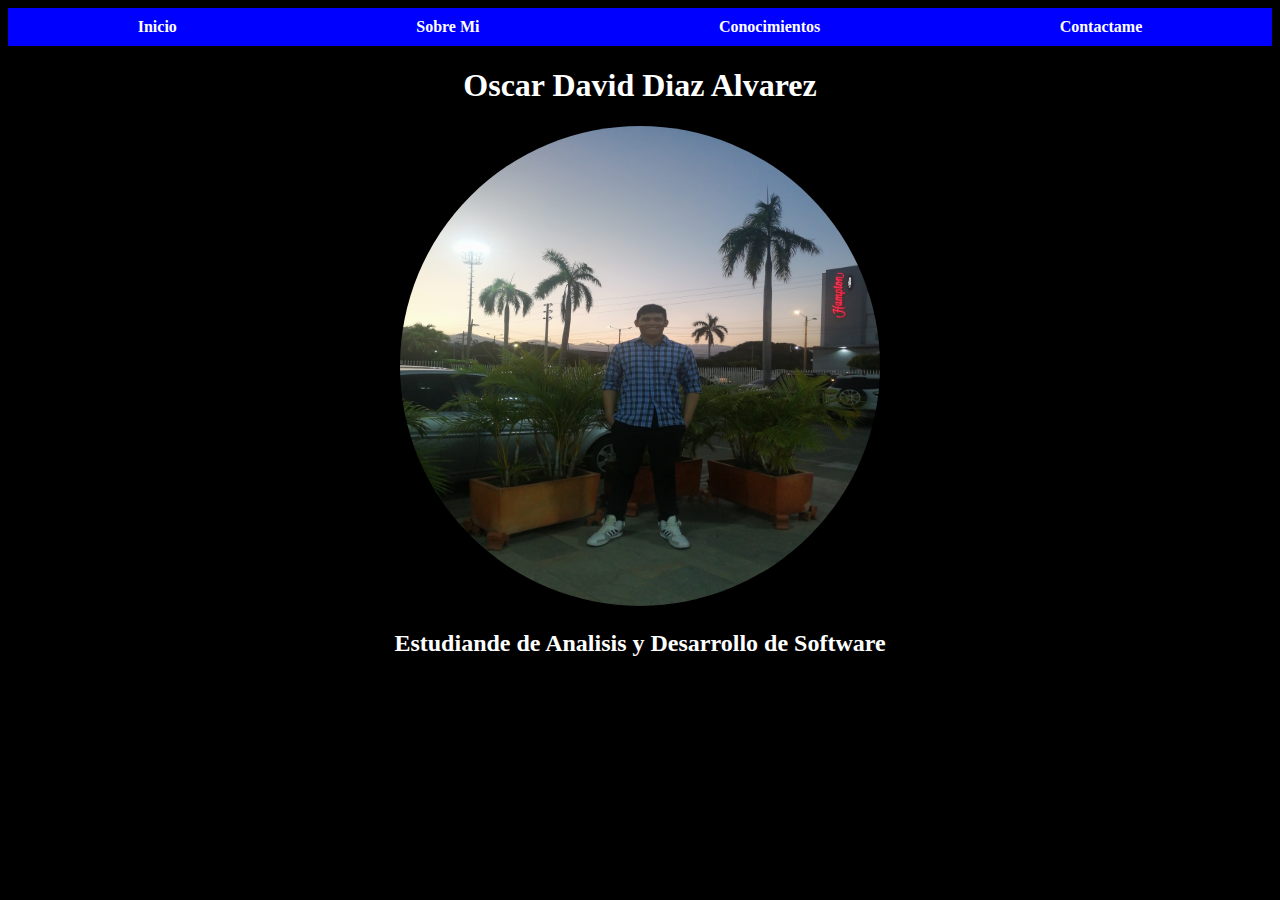
<file: index.html>
<!DOCTYPE html>
<html lang="en">
<head>
    <meta charset="UTF-8">
    <meta name="viewport" content="width=device-width, initial-scale=1.0">
    <link rel="stylesheet" href="style.css">
    <title>CV</title>
</head>
<body>

    <!--En esta seccion estan los enlaces para moverse por la pagina -->
    <center>
    
        <nav>
            <a href="index.html">Inicio</a>
            <a href="Info.html">Sobre Mi</a>
            <a href="conocimientos.html">Conocimientos</a>
            <a href="social.html">Contactame</a>
        </nav>

    <h1>Oscar David Diaz Alvarez</h1>
 
    <div>
        <img id="Fotito" src="Imagen/IMG_20230502_182025.jpg" width="700" height="650">
    </div>


    <h2>Estudiande de Analisis y Desarrollo de Software</h2>
    
    </center>
</body>
</html>
</file>
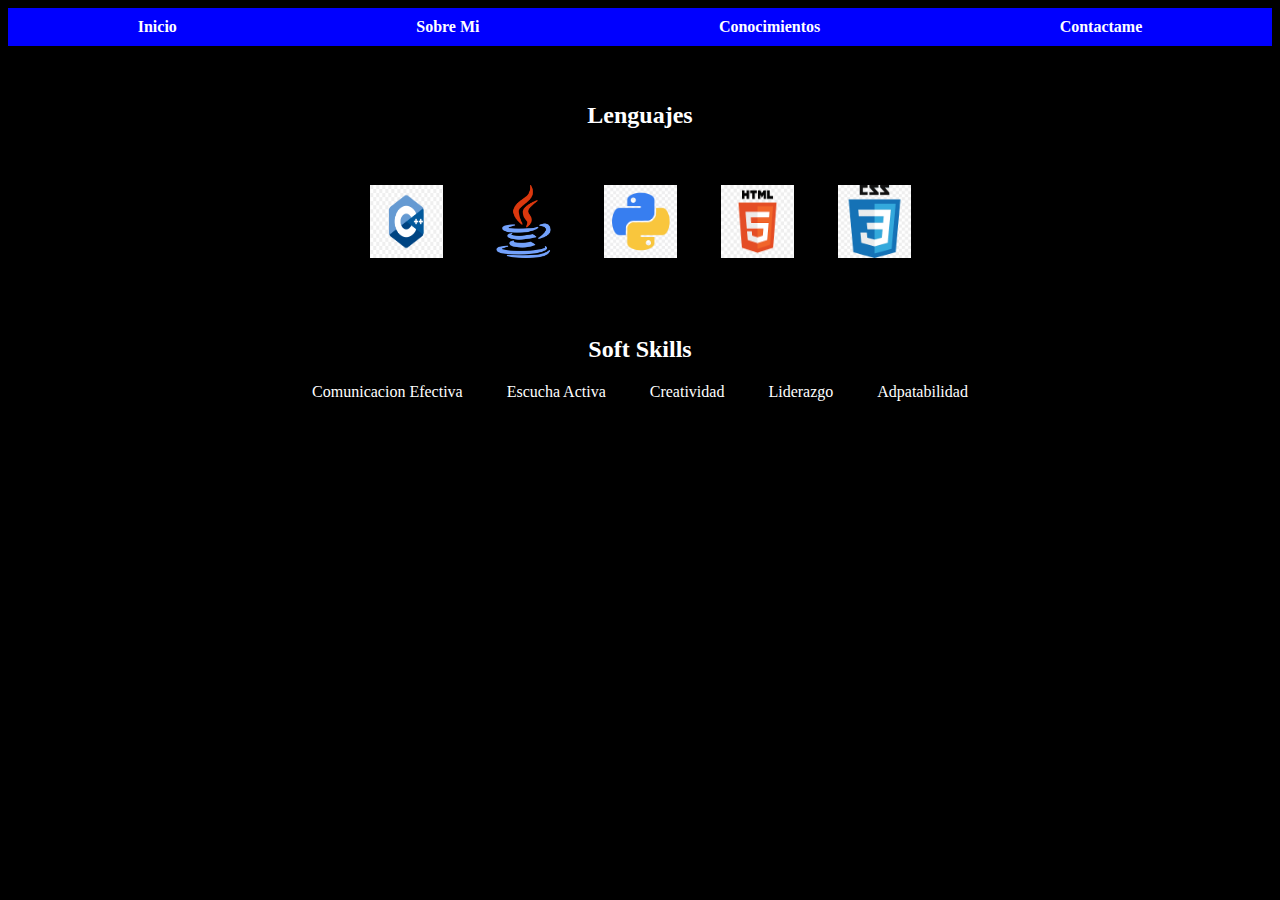
<file: conocimientos.html>
<!DOCTYPE html>
<html lang="en">
<head>
    <meta charset="UTF-8">
    <meta name="viewport" content="width=device-width, initial-scale=1.0">
    <link rel="stylesheet" href="style.css">
    <title>Conocimientos</title>
</head>
<body>
    <center>
    <nav>
        <a href="index.html">Inicio</a>
        <a href="Info.html">Sobre Mi</a>
        <a href="conocimientos.html">Conocimientos</a>
        <a href="social.html">Contactame</a>
    </nav>
    </center>
    <br>
    <br>
    <center>
    <h2 id="Tecnicas">Lenguajes</h2>
    </center>
    <br>
    <br>
<div id="Lista2">
 <ul>
    <li><img id="C" src="Imagen/C++ 2.png" width="73" height="73" alt="C++"></li>
    <li><img id="J" src="Imagen/Java.png" width="73" height="73" alt="Java"></li>
    <li><img id="P" src="Imagen/python.png" width="73" height="73" alt="Python"></li>
    <li><img id="HT" src="Imagen/html.png" width="73" height="73" alt="HTMl5"></li>
    <li><img id="Css" src="Imagen/css.png" width="73" height="73" alt="CSS"></li>
 </ul>   
</div>
<br>
<br>
<br>
    <center>
<h2 id="Virtudes">Soft Skills</h2>
    </center>
<div id="lista1">
<ul>
    <li>Comunicacion Efectiva</li>
    <li>Escucha Activa</li>
    <li>Creatividad</li>
    <li>Liderazgo</li>
    <li>Adpatabilidad</li>

</ul>
</div>

<br>
</body>
</html>
</file>
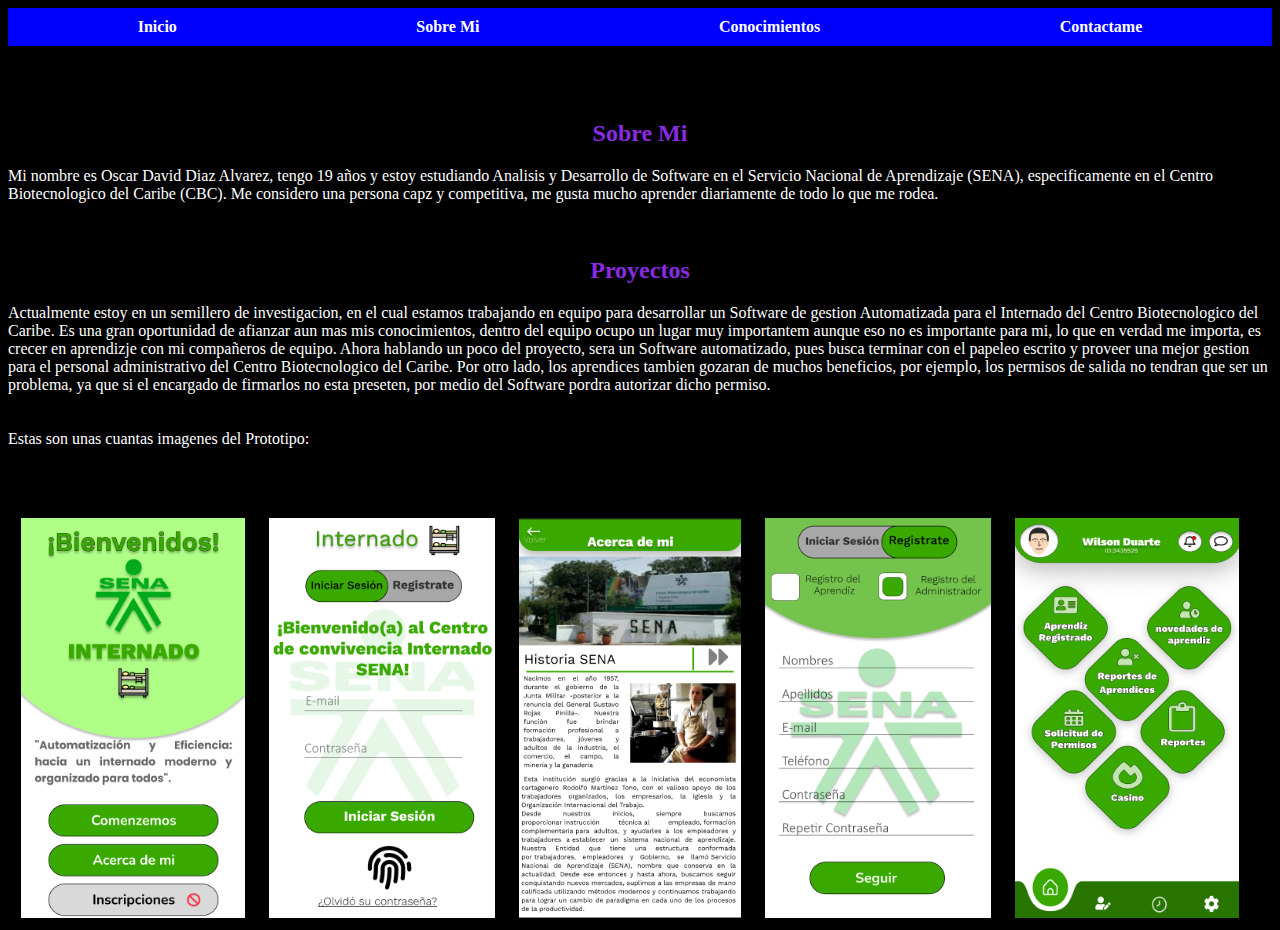
<file: Info.html>
<!DOCTYPE html>
<html lang="en">
<head>
    <meta charset="UTF-8">
    <meta name="viewport" content="width=device-width, initial-scale=1.0">
    <link rel="stylesheet" href="style.css">
    <title>SobreMi</title>
</head>
<body>
    <center>
    <nav>
        <a href="index.html">Inicio</a>
        <a href="Info.html">Sobre Mi</a>
        <a href="conocimientos.html">Conocimientos</a>
        <a href="social.html">Contactame</a>
    </nav>
    </center> 
    <br>
    <br>
    <br>
    <h2 id="Yo">Sobre Mi</h2>
    <p>Mi nombre es Oscar David Diaz Alvarez, tengo 19 años y estoy estudiando Analisis y Desarrollo de Software en el Servicio Nacional de Aprendizaje (SENA), especificamente en el Centro Biotecnologico del Caribe (CBC). Me considero una persona capz y competitiva, me gusta mucho aprender diariamente de todo lo que me rodea.</p>
    <br>
    <h2 id="Estres">Proyectos</h2>
    <p>Actualmente estoy en un semillero de investigacion, en el cual estamos trabajando en equipo para desarrollar un Software de gestion Automatizada para el Internado del Centro Biotecnologico del Caribe. Es una gran oportunidad de afianzar aun mas mis conocimientos, dentro del equipo ocupo un lugar muy importantem aunque eso no es importante para mi, lo que en verdad me importa, es crecer en aprendizje con mi compañeros de equipo. 
        
    Ahora hablando un poco del proyecto, sera un Software automatizado, pues busca terminar con el papeleo escrito y proveer una mejor gestion para el personal administrativo del Centro Biotecnologico del Caribe. Por otro lado, los aprendices tambien gozaran de muchos beneficios, por ejemplo, los permisos de salida no tendran que ser un problema, ya que si el encargado de firmarlos no esta preseten, por medio del Software pordra autorizar dicho permiso.
        <br>
        <br>
        <br>
    Estas son unas cuantas imagenes del Prototipo:</p>
    <br>
    <br>
    <br>
    <center>
    <img id="Bienvenida" src="Imagen/Internado Comienzo.png" alt="Incio" height="400px">
    <img id="Entrar" src="Imagen/Iniciar Sesion Sena.png" alt="Sesion" height="400px">
    <img id="Conocer" src="Imagen/Historia Sena.png" alt="Historia" height="400px">
    <img id="Comienza" src="Imagen/Registro Sena.png" alt="Registro" height="400px">
    <img id="Opciones" src="Imagen/Menu Principal.png" alt="Menu" height="400px">
    </center>
</body>
</html>
</file>
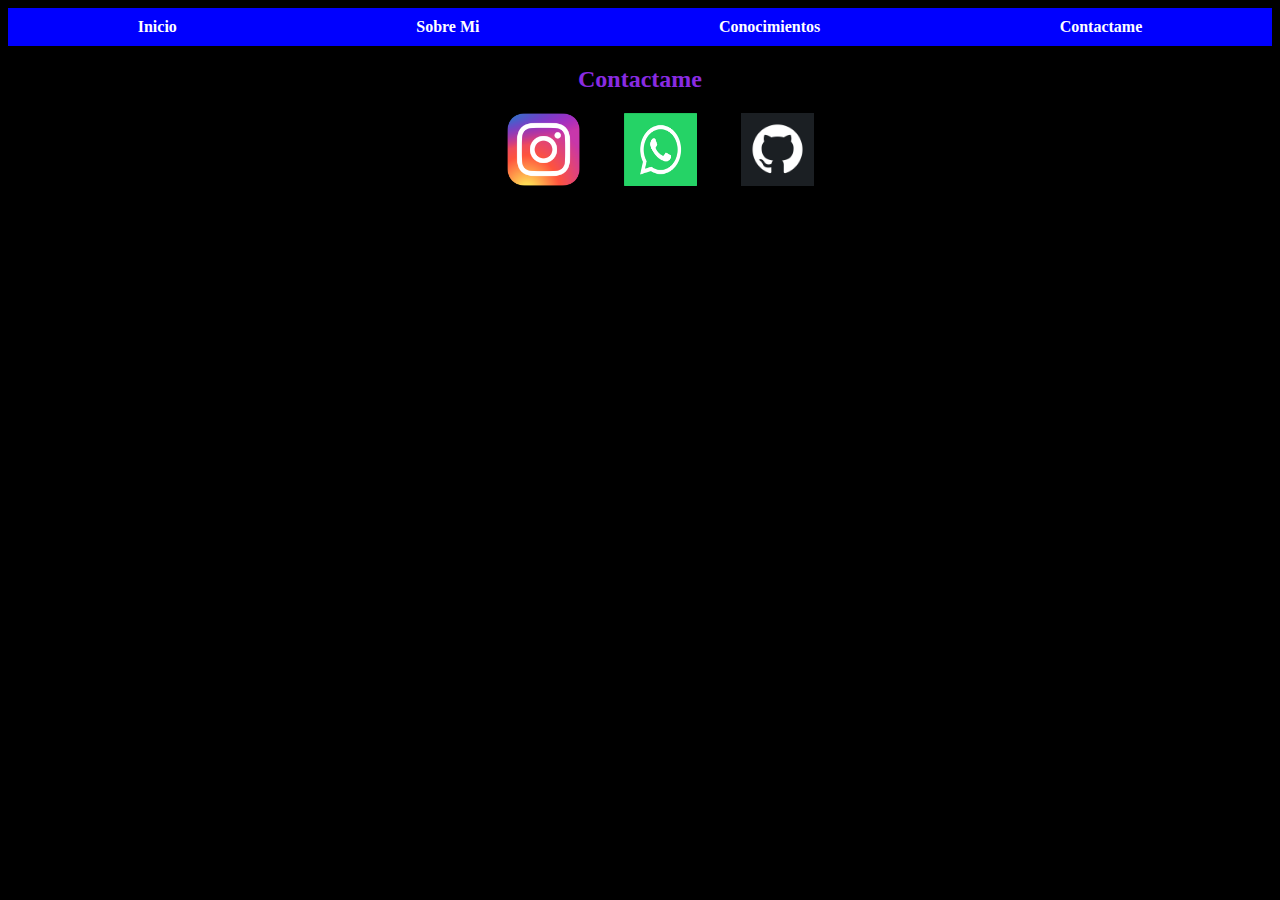
<file: social.html>
<!DOCTYPE html>
<html lang="en">
<head>
    <meta charset="UTF-8">
    <meta name="viewport" content="width=device-width, initial-scale=1.0">
    <link rel="stylesheet" href="style.css">
    <title>Social</title>
</head>
<body>
    <center>
    <nav>
        <a href="index.html">Inicio</a>
        <a href="Info.html">Sobre Mi</a>
        <a href="conocimientos.html">Conocimientos</a>
        <a href="social.html">Contactame</a>
    </nav>
    </center>

    <h2 id="SocialRed">Contactame</h2>

<div id="Iconos">
    <center>
<ul>
<li><a href="https://www.instagram.com/oscar_ddavid?igsh=MWoycmRwemJkOTky">
    <img id="IG" src="Imagen/ig.webp" width="73" height="73"  alt="Instagram"> 
</a> </li>

<li><a href="https://wa.link/x64iv5">
    <img src="Imagen/WASA.png" width="73" height="73" alt="Whatsapp">
</a></li>

<li><a href="https://github.com/ODDA23">
    <img id="GitHub" src="Imagen/GitHub.webp" width="73" height="73" alt="GitHub">
</a></li>
</ul>
    </center>
</div>
</body>
</html>
</file>
<file: style.css>
body{
    background-color: black;
}

h1,h2,p{
    color: white;
}

#Fotito{
    clip-path: circle(50%);
    width: 480px;
    height: 480px;
}

#Yo{
    color: blueviolet;
    display: flex;
    justify-content: center;
    align-items: center;
    height: 100;
}

#Estres{
    color: blueviolet;
    display: flex;
    justify-content: center;
    align-items: center;
    height: 100;
}

#SocialRed{
    color: blueviolet;
    display: flex;
    justify-content: center;
    align-items: center;
    height: 100;
}

#lista1{
    text-align: center;
    color: white;
ul{
    display: inline-block;
    text-align: left;
    padding: 0%;
    margin: 0%;
}
}

#Lista2{
    text-align: center;
    color: white;
ul{
    display: inline-block;
    text-align: left;
    padding: 0%;
    margin: 0%;
}
}

#IG{
    display: flex;
    justify-content: flex-end; 
    align-items: flex-end; 
}

nav{
    display: flex;
    align-items: center;
    justify-content: space-around;
    padding-top: 20px;
    padding-left: 5px;
    padding-right: 5px;
    font-weight: bold;
    background-color: blue;
    padding: 10px;
}

ul li{
    display: inline-block;
    padding: 0px 20px;
}

a{
    color: white;
    text-decoration: none;
}

#Bienvenida{
    margin-right: 20px;
}

#Entrar{
    margin-right: 20px;
}

#Conocer{
    margin-right: 20px;
}

#Comienza{
    margin-right: 20px;
}

#Opciones{
    margin-right: 20px;
}
</file>
